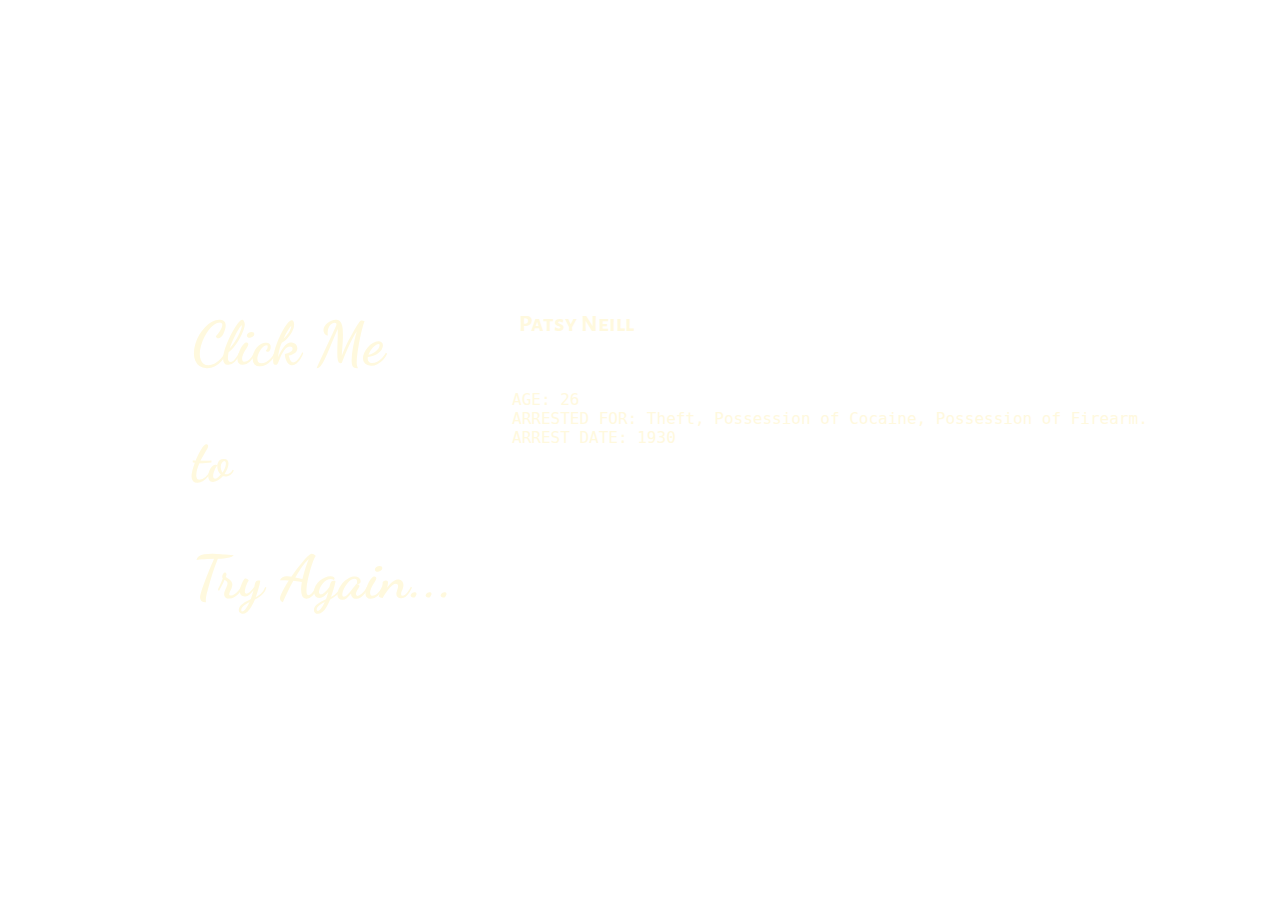
<file: page10.html>
<!DOCTYPE html>
<html>
<head>
  <title>Patsy Neill</title>
  <link rel="stylesheet" type="text/css" href="style.css">
  <link href="https://fonts.googleapis.com/css?family=Alegreya+Sans+SC:900|Dancing+Script&display=swap" rel="stylesheet">
  </head>
</head>
<body>

  <p id="click"> <a href="index.html" >Click Me<br> to<br> Try Again...</a> </p>

<div id="description">
  <h2>Patsy Neill</h2>
  </div>

  <p id="paragraph">AGE: 26<br>
    ARRESTED FOR: Theft, Possession of Cocaine, Possession of Firearm.<br>
    ARREST DATE: 1930<br>

</body>
</html>
</file>
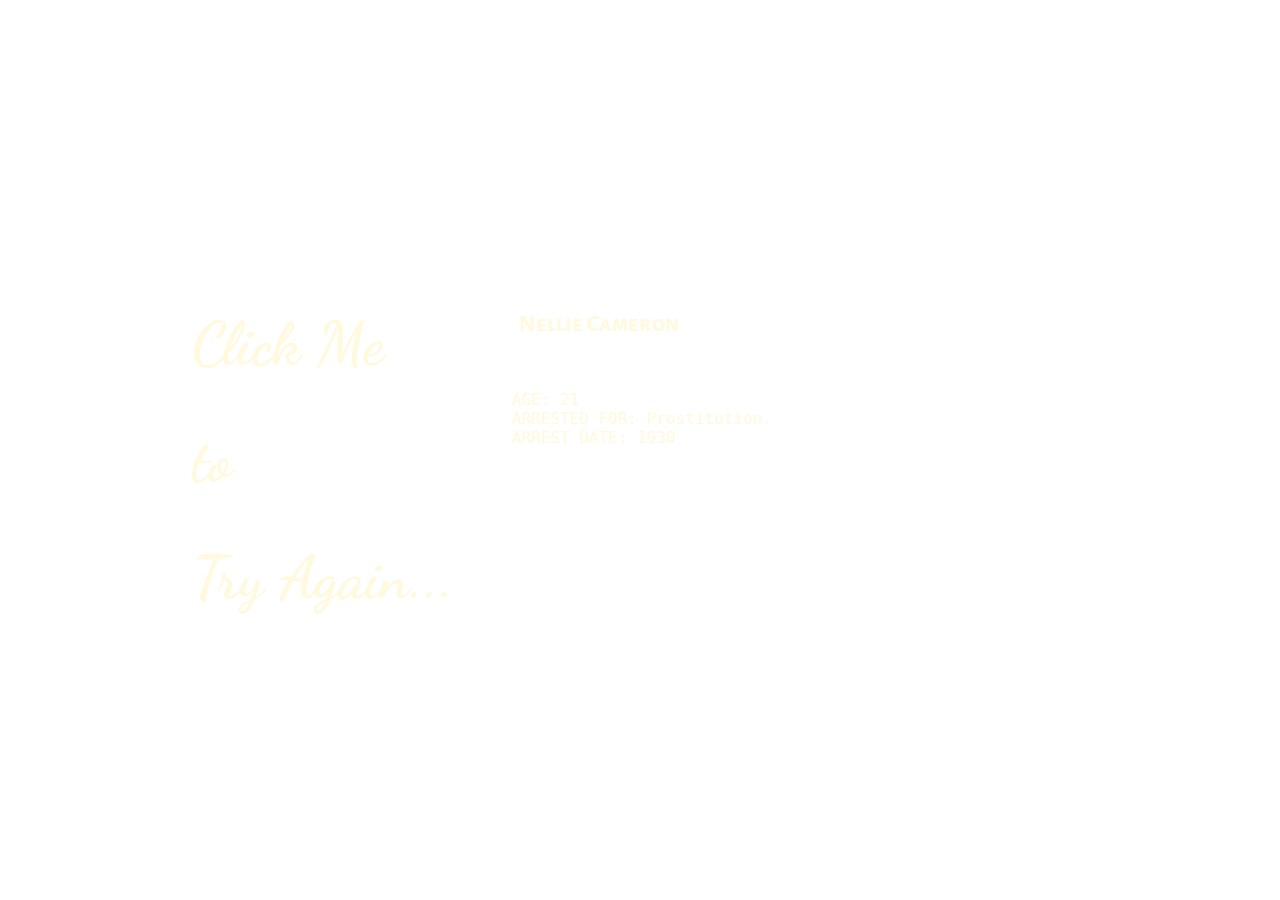
<file: page11.html>
<!DOCTYPE html>
<html>
<head>
  <title>Nellie Cameron</title>
  <link rel="stylesheet" type="text/css" href="style.css">
  <link href="https://fonts.googleapis.com/css?family=Alegreya+Sans+SC:900|Dancing+Script&display=swap" rel="stylesheet">
  </head>
</head>
<body>

  <p id="click"> <a href="index.html" >Click Me<br> to<br> Try Again...</a> </p>

<div id="description">
  <h2>Nellie Cameron</h2>
  </div>

  <p id="paragraph">AGE: 21<br>
    ARRESTED FOR: Prostitution.<br>
    ARREST DATE: 1930<br>

</body>
</html>
</file>
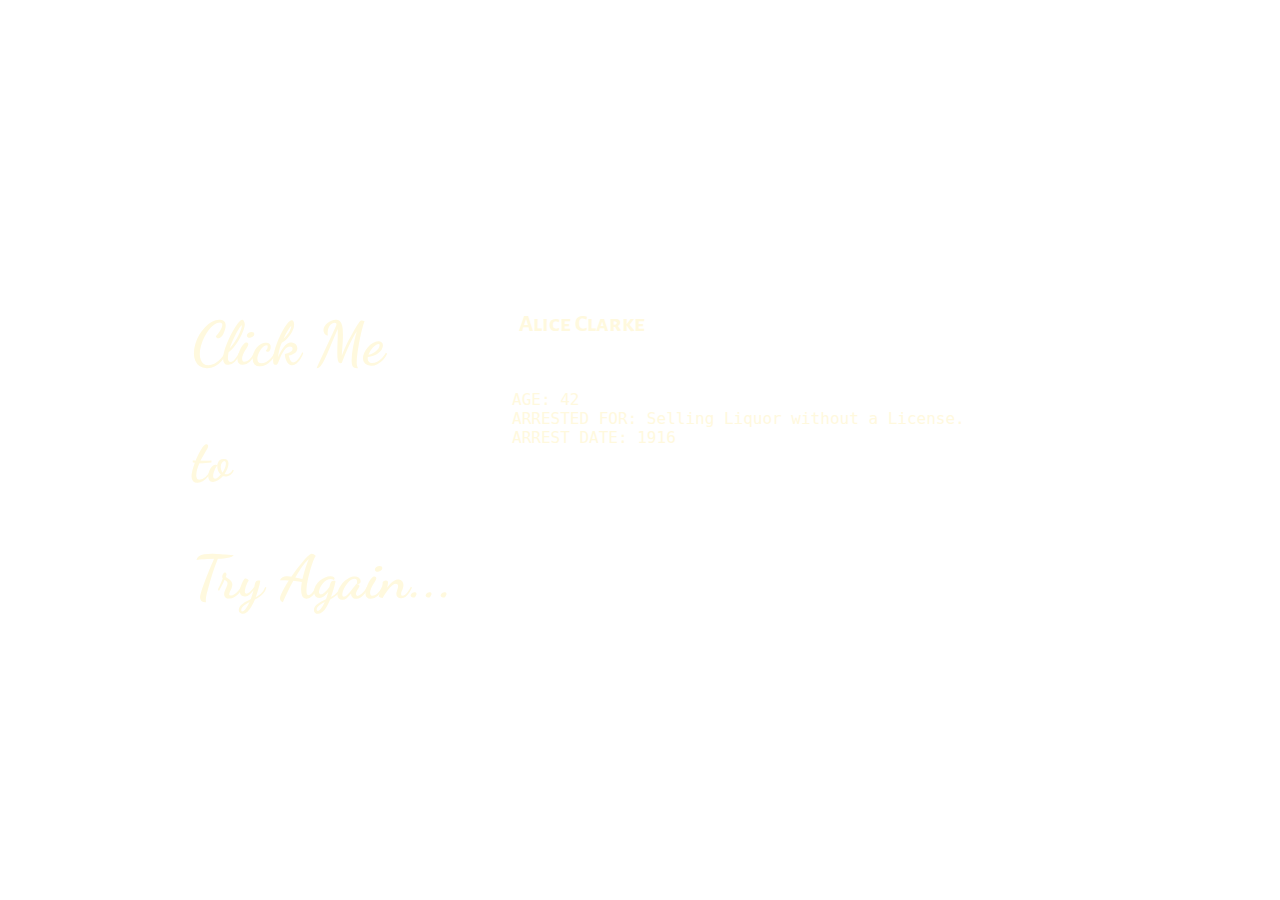
<file: page12.html>
<!DOCTYPE html>
<html>
<head>
  <title>Alice Clarke</title>
  <link rel="stylesheet" type="text/css" href="style.css">
  <link href="https://fonts.googleapis.com/css?family=Alegreya+Sans+SC:900|Dancing+Script&display=swap" rel="stylesheet">
  </head>
</head>
<body>

  <p id="click"> <a href="index.html" >Click Me<br> to<br> Try Again...</a> </p>

<div id="description">
  <h2>Alice Clarke</h2>
  </div>

  <p id="paragraph">AGE: 42<br>
    ARRESTED FOR: Selling Liquor without a License.<br>
    ARREST DATE: 1916<br>

</body>
</html>
</file>
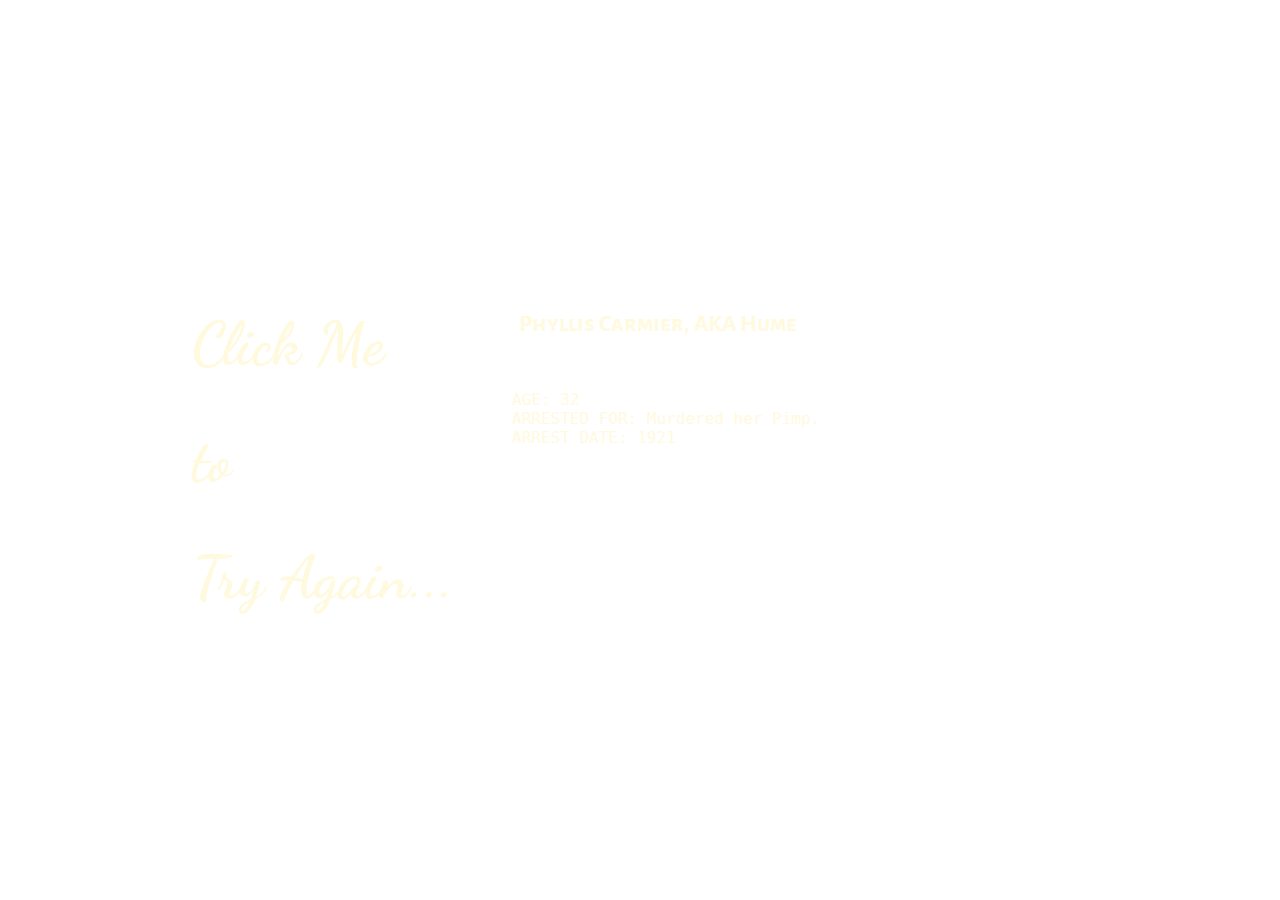
<file: page13.html>
<!DOCTYPE html>
<html>
<head>
  <title>Phyllis Carmier</title>
  <link rel="stylesheet" type="text/css" href="style.css">
  <link href="https://fonts.googleapis.com/css?family=Alegreya+Sans+SC:900|Dancing+Script&display=swap" rel="stylesheet">
  </head>
</head>
<body>

  <p id="click"> <a href="index.html" >Click Me<br> to<br> Try Again...</a> </p>

<div id="description">
  <h2>Phyllis Carmier, AKA Hume</h2>
  </div>

  <p id="paragraph">AGE: 32<br>
    ARRESTED FOR: Murdered her Pimp.<br>
    ARREST DATE: 1921<br>

</body>
</html>
</file>
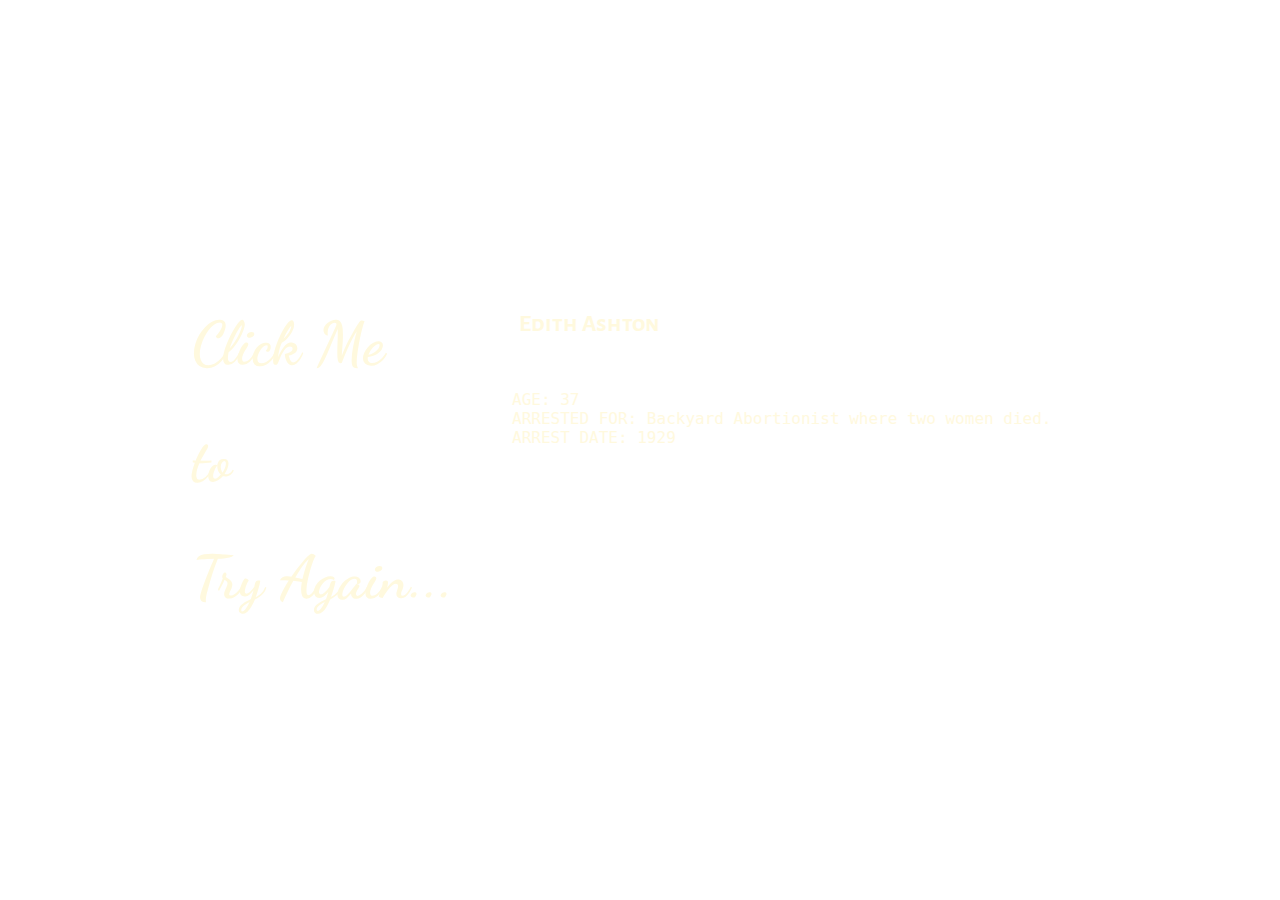
<file: page2.html>
<!DOCTYPE html>
<html>
<head>
  <title>Edith Ashton</title>
  <link rel="stylesheet" type="text/css" href="style.css">
  <link href="https://fonts.googleapis.com/css?family=Alegreya+Sans+SC:900|Dancing+Script&display=swap" rel="stylesheet">
  </head>
</head>
<body>

  <p id="click"> <a href="index.html" >Click Me<br> to<br> Try Again...</a> </p>

<div id="description">
  <h2>Edith Ashton</h2>
  </div>

  <p id="paragraph">AGE: 37<br>
    ARRESTED FOR: Backyard Abortionist where two women died.<br>
    ARREST DATE: 1929<br>

</body>
</html>
</file>
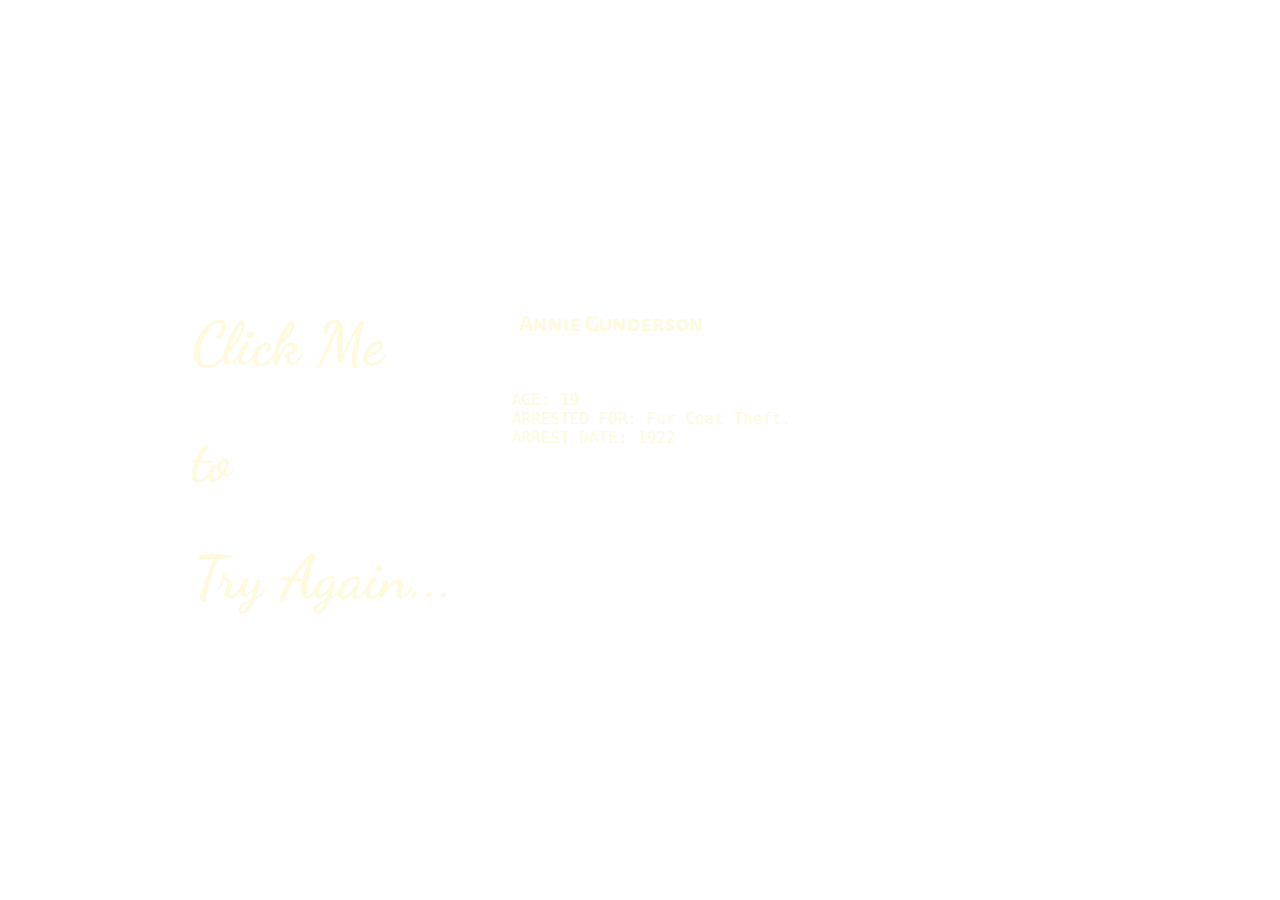
<file: page3.html>
<!DOCTYPE html>
<html>
<head>
  <title>Annie Gunderson</title>
  <link rel="stylesheet" type="text/css" href="style.css">
  <link href="https://fonts.googleapis.com/css?family=Alegreya+Sans+SC:900|Dancing+Script&display=swap" rel="stylesheet">
  </head>
</head>
<body>

  <p id="click"> <a href="index.html" >Click Me<br> to<br> Try Again...</a> </p>

<div id="description">
  <h2>Annie Gunderson</h2>
  </div>

  <p id="paragraph">AGE: 19<br>
    ARRESTED FOR: Fur Coat Theft.<br>
    ARREST DATE: 1922<br>

</body>
</html>
</file>
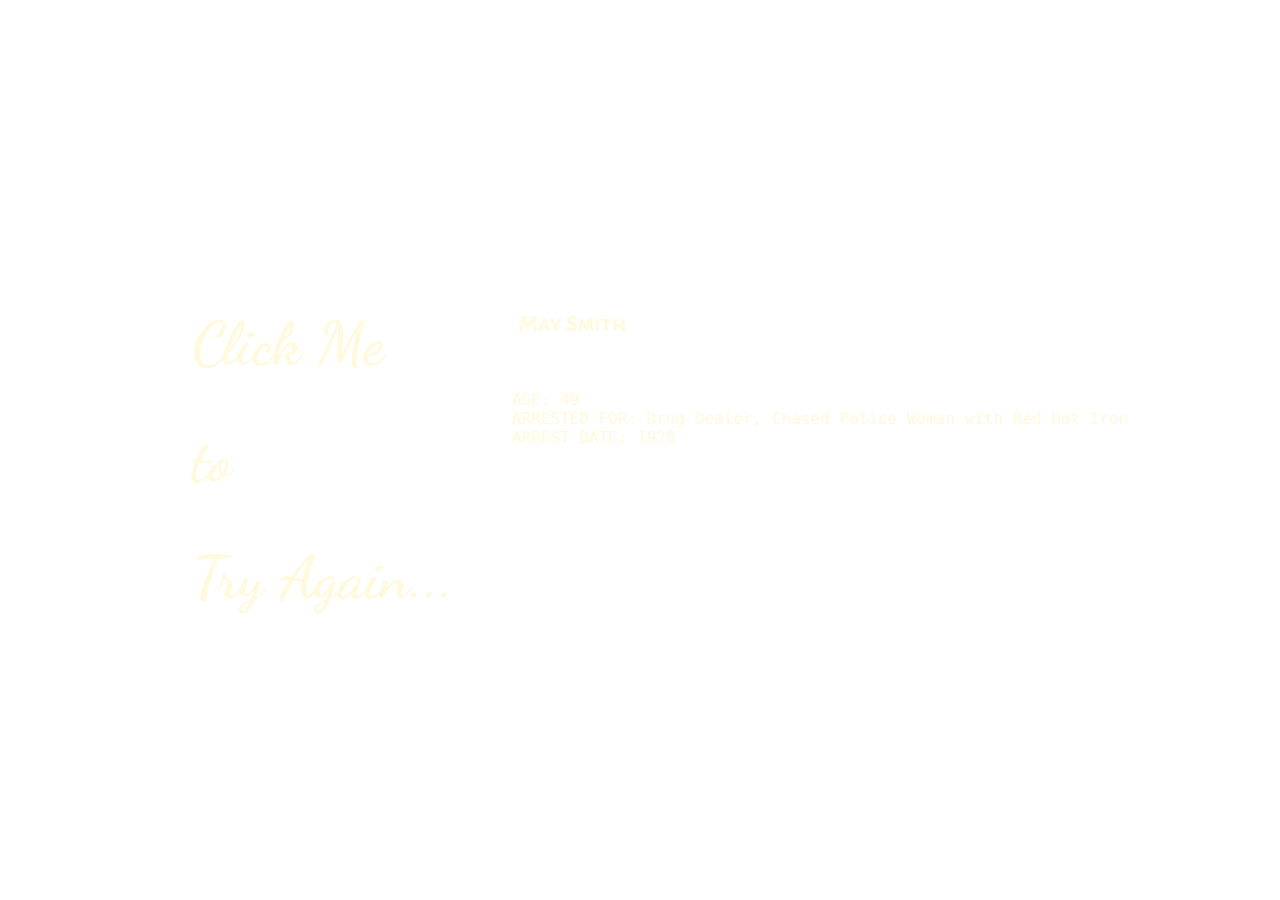
<file: page4.html>
<!DOCTYPE html>
<html>
<head>
  <title>May Smith</title>
  <link rel="stylesheet" type="text/css" href="style.css">
  <link href="https://fonts.googleapis.com/css?family=Alegreya+Sans+SC:900|Dancing+Script&display=swap" rel="stylesheet">
  </head>
</head>
<body>

  <p id="click"> <a href="index.html" >Click Me<br> to<br> Try Again...</a> </p>

<div id="description">
  <h2>May Smith</h2>
  </div>

  <p id="paragraph">AGE: 49<br>
    ARRESTED FOR: Drug Dealer, Chased Police Woman with Red Hot Iron<br>
    ARREST DATE: 1929<br>

</body>
</html>
</file>
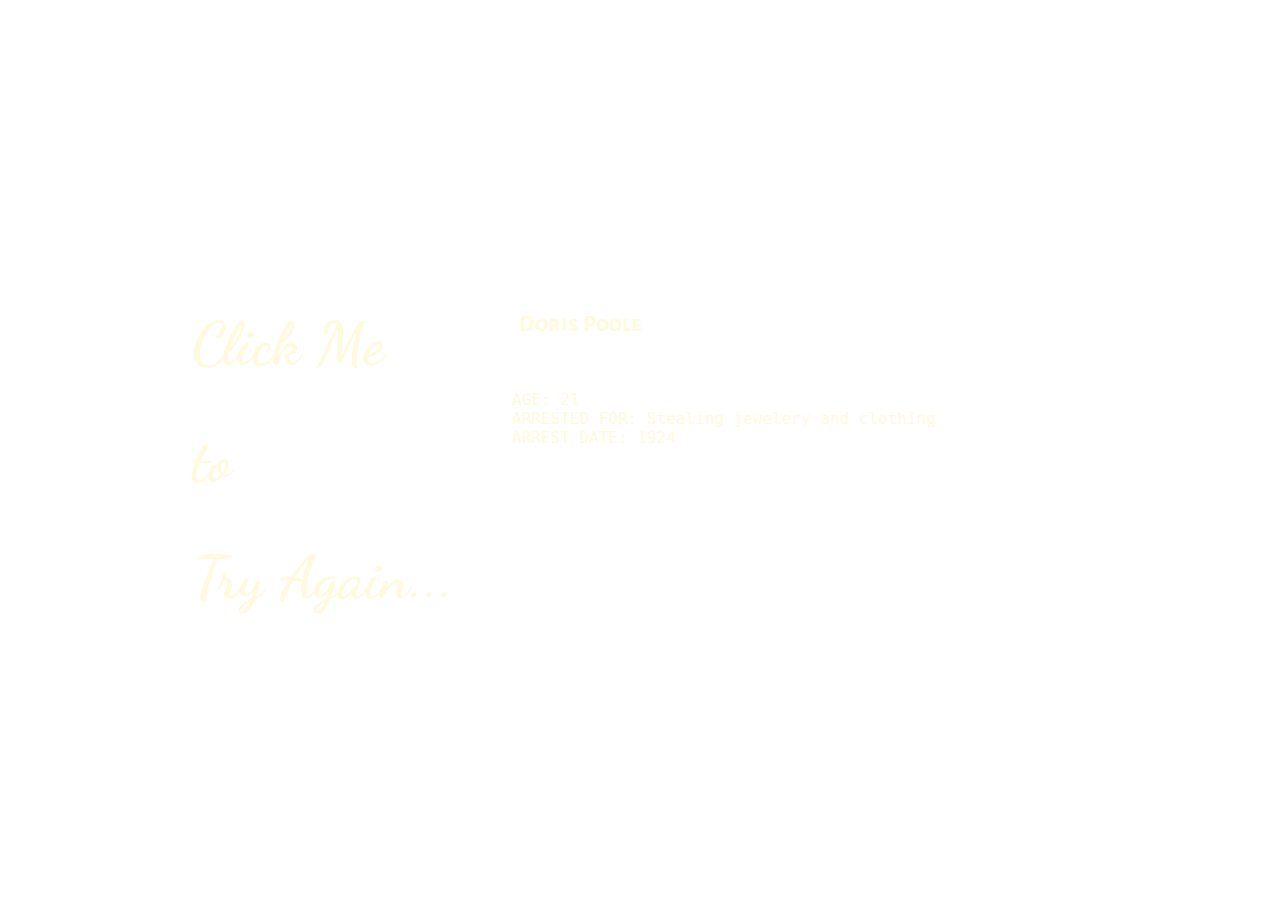
<file: page5.html>
<!DOCTYPE html>
<html>
<head>
  <title>Doris Poole</title>
  <link rel="stylesheet" type="text/css" href="style.css">
  <link href="https://fonts.googleapis.com/css?family=Alegreya+Sans+SC:900|Dancing+Script&display=swap" rel="stylesheet">
  </head>
</head>
<body>

  <p id="click"> <a href="index.html" >Click Me<br> to<br> Try Again...</a> </p>

<div id="description">
  <h2>Doris Poole</h2>
  </div>

  <p id="paragraph">AGE: 21<br>
    ARRESTED FOR: Stealing jewelery and clothing<br>
    ARREST DATE: 1924<br>

</body>
</html>
</file>
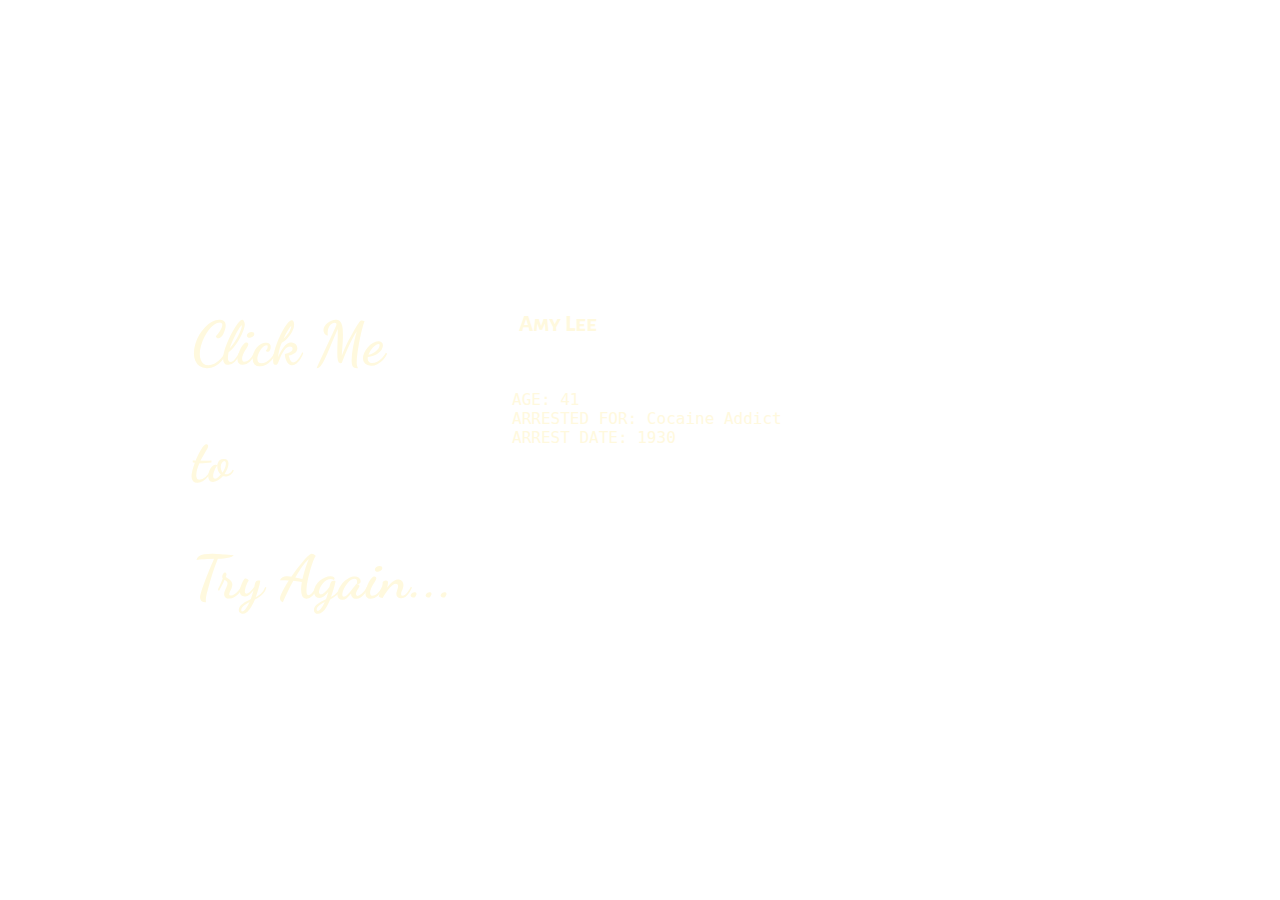
<file: page6.html>
<!DOCTYPE html>
<html>
<head>
  <title>Amy Lee</title>
  <link rel="stylesheet" type="text/css" href="style.css">
  <link href="https://fonts.googleapis.com/css?family=Alegreya+Sans+SC:900|Dancing+Script&display=swap" rel="stylesheet">
  </head>
</head>
<body>

  <p id="click"> <a href="index.html" >Click Me<br> to<br> Try Again...</a> </p>

<div id="description">
  <h2>Amy Lee</h2>
  </div>

  <p id="paragraph">AGE: 41<br>
    ARRESTED FOR: Cocaine Addict<br>
    ARREST DATE: 1930<br>

</body>
</html>
</file>
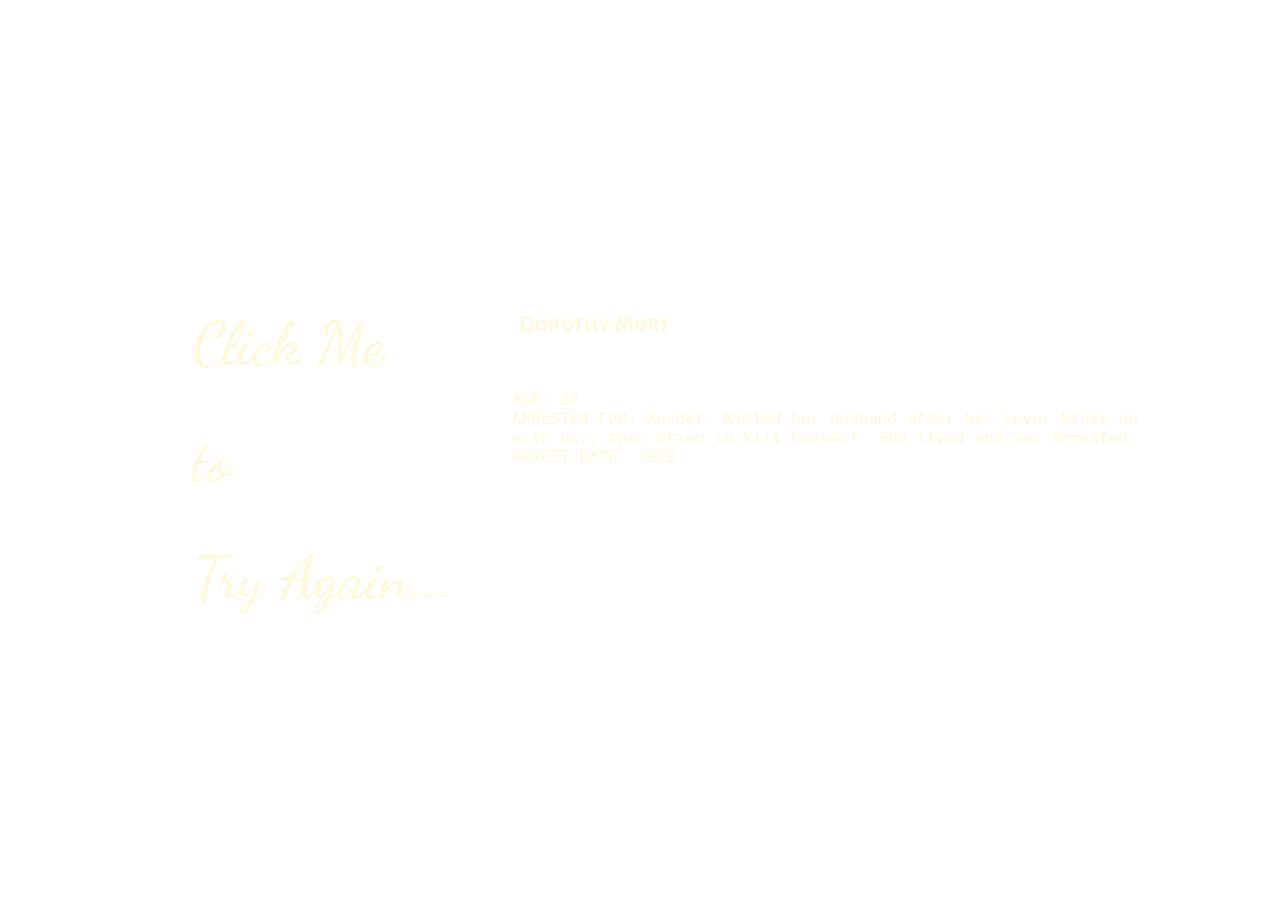
<file: page7.html>
<!DOCTYPE html>
<html>
<head>
  <title>Dorothy Mort</title>
  <link rel="stylesheet" type="text/css" href="style.css">
  <link href="https://fonts.googleapis.com/css?family=Alegreya+Sans+SC:900|Dancing+Script&display=swap" rel="stylesheet">
  </head>
</head>
<body>

  <p id="click"> <a href="index.html" >Click Me<br> to<br> Try Again...</a> </p>

<div id="description">
  <h2>Dorothy Mort</h2>
  </div>

  <p id="paragraph">AGE: 32<br>
    ARRESTED FOR: Murder. Killed her husband after her lover broke up with her, then tried to kill herself. She lived and was arrested.<br>
    ARREST DATE: 1920<br>

</body>
</html>
</file>
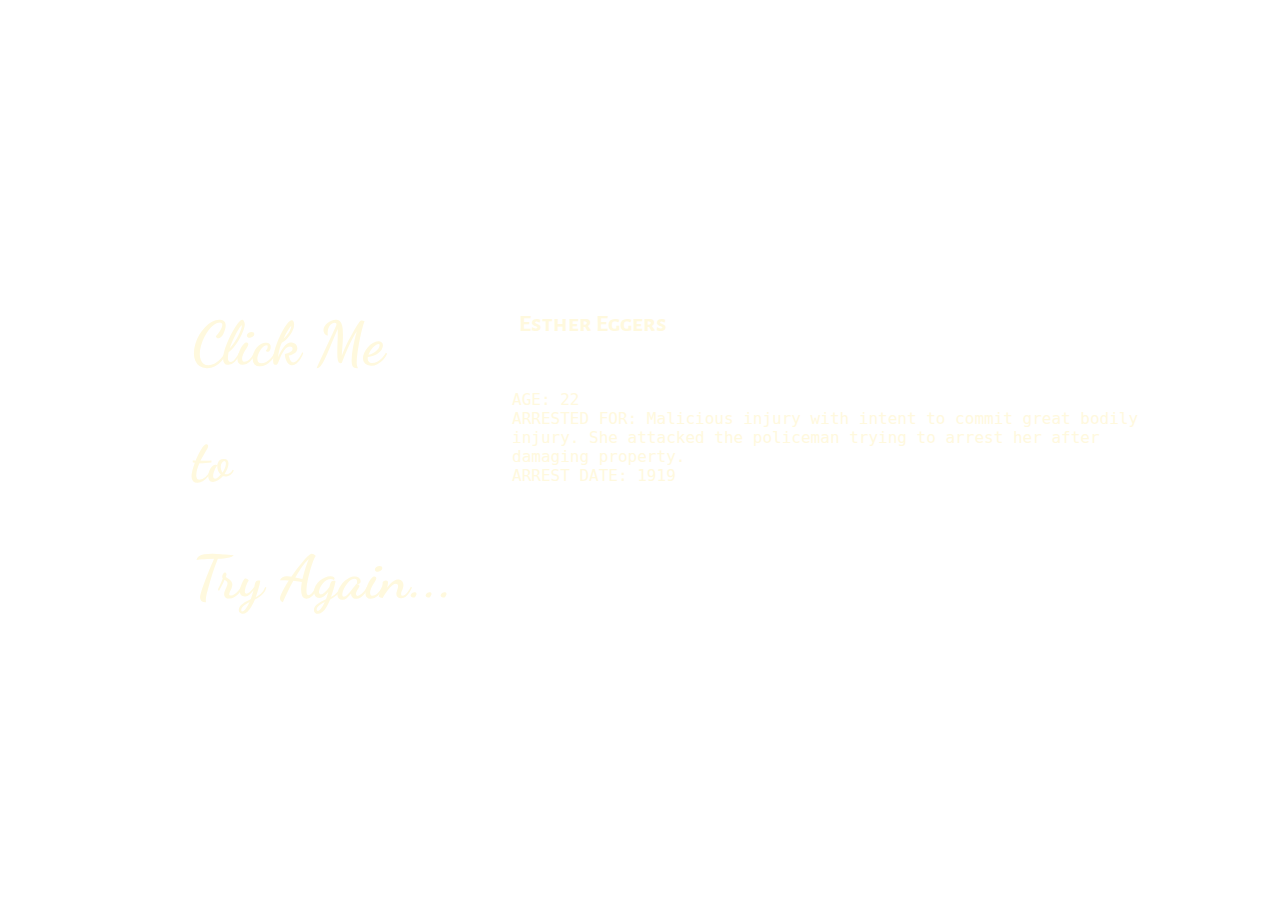
<file: page8.html>
<!DOCTYPE html>
<html>
<head>
  <title>Esther Eggers</title>
  <link rel="stylesheet" type="text/css" href="style.css">
  <link href="https://fonts.googleapis.com/css?family=Alegreya+Sans+SC:900|Dancing+Script&display=swap" rel="stylesheet">
  </head>
</head>
<body>

  <p id="click"> <a href="index.html" >Click Me<br> to<br> Try Again...</a> </p>

<div id="description">
  <h2>Esther Eggers</h2>
  </div>

  <p id="paragraph">AGE: 22<br>
    ARRESTED FOR: Malicious injury with intent to commit great bodily injury. She attacked the policeman trying to arrest her after damaging property.<br>
    ARREST DATE: 1919<br>

</body>
</html>
</file>
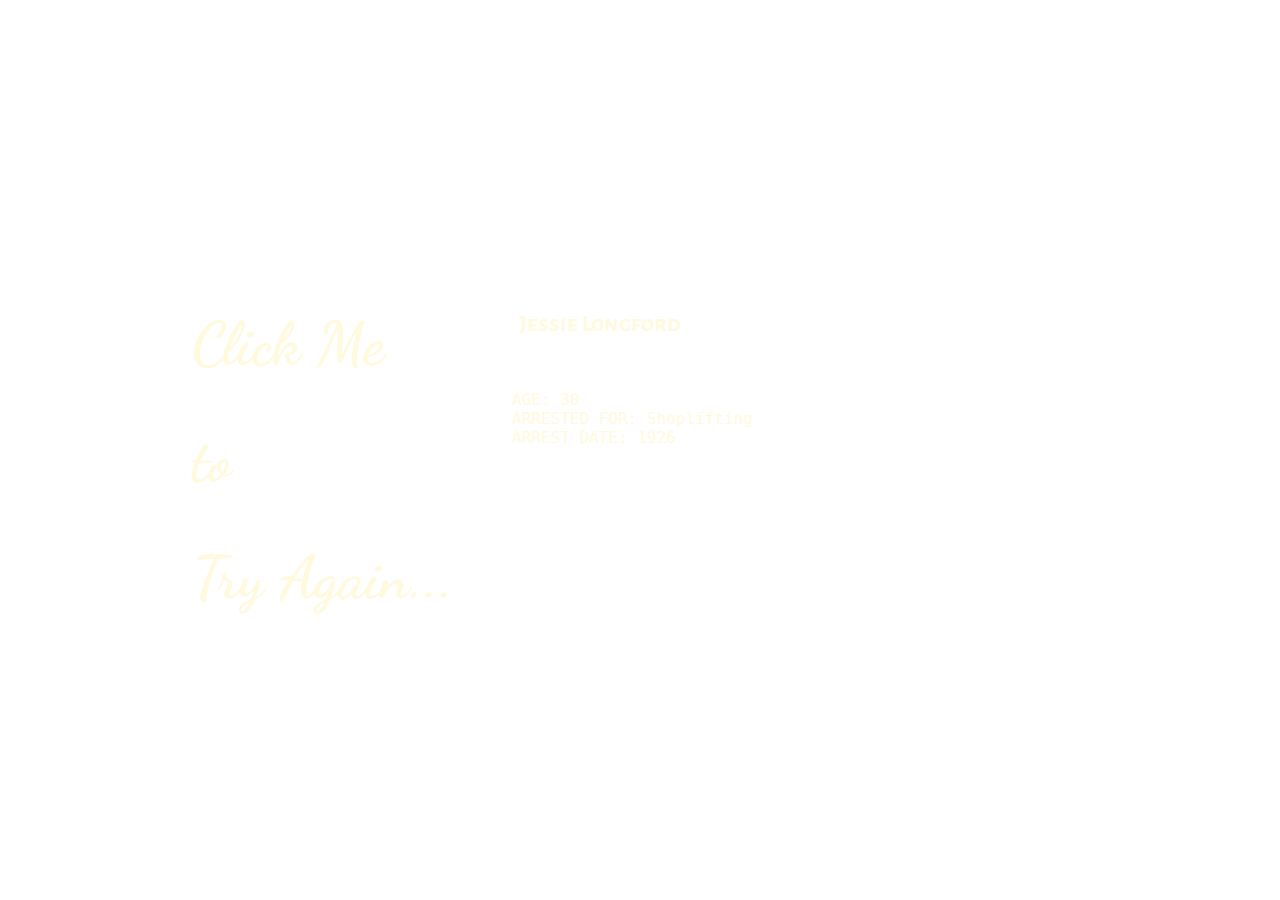
<file: page9.html>
<!DOCTYPE html>
<html>
<head>
  <title>Jessie Longford</title>
  <link rel="stylesheet" type="text/css" href="style.css">
  <link href="https://fonts.googleapis.com/css?family=Alegreya+Sans+SC:900|Dancing+Script&display=swap" rel="stylesheet">
  </head>
</head>
<body>

  <p id="click"> <a href="index.html" >Click Me<br> to<br> Try Again...</a> </p>

<div id="description">
  <h2>Jessie Longford</h2>
  </div>

  <p id="paragraph">AGE: 30<br>
    ARRESTED FOR: Shoplifting<br>
    ARREST DATE: 1926<br>

</body>
</html>
</file>
<file: style.css>
* {
  margin:0;
  padding:0;
  max-width: 100%;
}

body {

}

html {
  background: url('https://i.imgur.com/qglHaaN.jpg') no-repeat center center fixed;
  -webkit-background-size: cover;
  -moz-background-size: cover;
  -o-background-size: cover;
  background-size: cover;
}

h1 {
  color: #FFF9DE;
  font-family: 'Alegreya Sans SC', sans-serif;
  text-align: center;
  padding: 20px;
  font-size: 60px;
  }

h2 {
  color: #FFF9DE;
  font-family: 'Alegreya Sans SC', sans-serif;
  text-align: center;
  padding: 20px;
  }

h3 {
    color: #FFF9DE;
    font-family: 'Dancing Script', cursive;
    text-align: center;
    padding: 20px;
    font-size: 90px;
    }

p {
  color: #FFF9DE;
  font-family: 'Space Mono', monospace;
  font-size: 100px;
}

aside{
  margin-top: 20px;
  margin-bottom: 20px;
}

a{
  color: #FFF9DE;
  text-decoration: none;
  hover: #8B5959;
  font-family: 'Dancing Script', cursive;
  font-size:60px;
}

#imgsize {
  height: 600px;
  width: 30%;
  float: left;
  padding: 1.5%;
  margin-bottom: 5%;
}

 #click {
  font-weight: bold;
  position: absolute;
  top:30vh;
  left: 15vw;
  cursor: pointer;
}

#description {
 position: absolute;
 top:10vh;
 left: 39vw;
 margin-top: 200px;

}

#paragraph {
  color: #FFF9DE;
  font-size: 16px;
  width: 50vw;
  position: absolute;
  top: 10vh;
  left: 40vw;
  float: right;
  margin-top: 300px;
}

#centerthevideo{
  padding-left: 425px;
}
</file>
